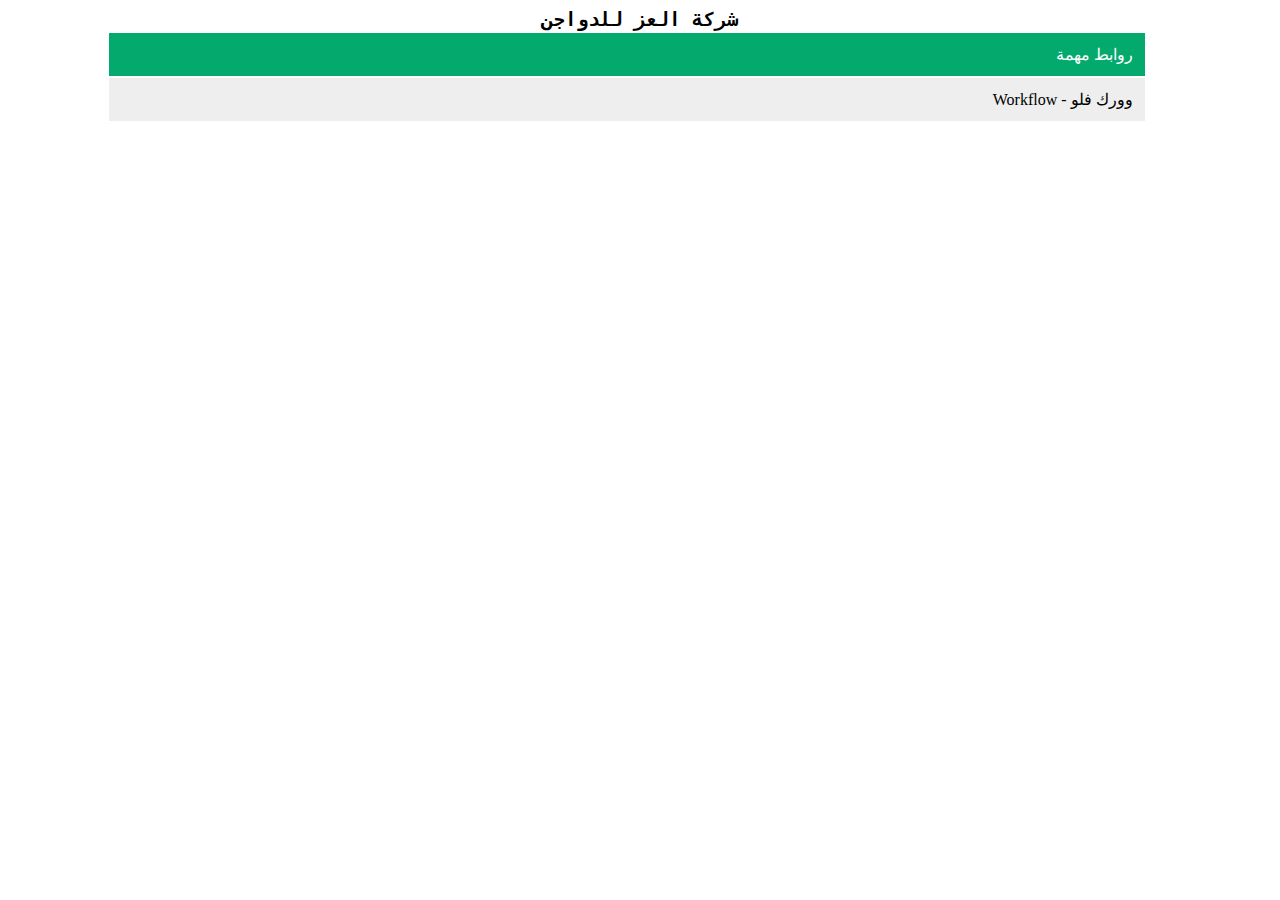
<file: links.html>
<!DOCTYPE html>
<html lang="ar-jo" dir="rtl">
  <head>
    <meta charset="utf-8" />
    <meta name="viewport" content="width=device-width, initial-scale=1" />
    <title>ارسال طلبيات العز</title>
    <link rel="stylesheet" href="./styles.css" />
    <link rel="icon" type="image/x-icon" href="./ezzLogo.jpg"
  </head>
  <body>

    <h1>شركة العز للدواجن</h1>

    <div class="vertical-menu">
      <a href="#" class="active">روابط مهمة</a>
      <a href="http://46.32.98.99:2020/thu/f?p=116:LOGIN_DESKTOP:10895709042304:::::&c=EZZ_WS">وورك فلو - Workflow</a>
    </div>
  </body>
</html>
</file>
<file: styles.css>
h1 {
  width: 80%;
  margin: auto;
  text-align: center;
  font-size:larger;
  font-family: 'Courier New', Courier, monospace;
}
.vertical-menu {
  width: 80%;
  margin: auto;
}

.vertical-menu a {
  width: 100%;
  background-color: #eee;
  color: black;
  display: block;
  padding: 12px;
  text-decoration: none;
  border: 1px white solid;
}

.vertical-menu a:hover {
  background-color: #ccc;
}

.vertical-menu a.active {
  background-color: #04AA6D;
  color: white;
}
</file>
